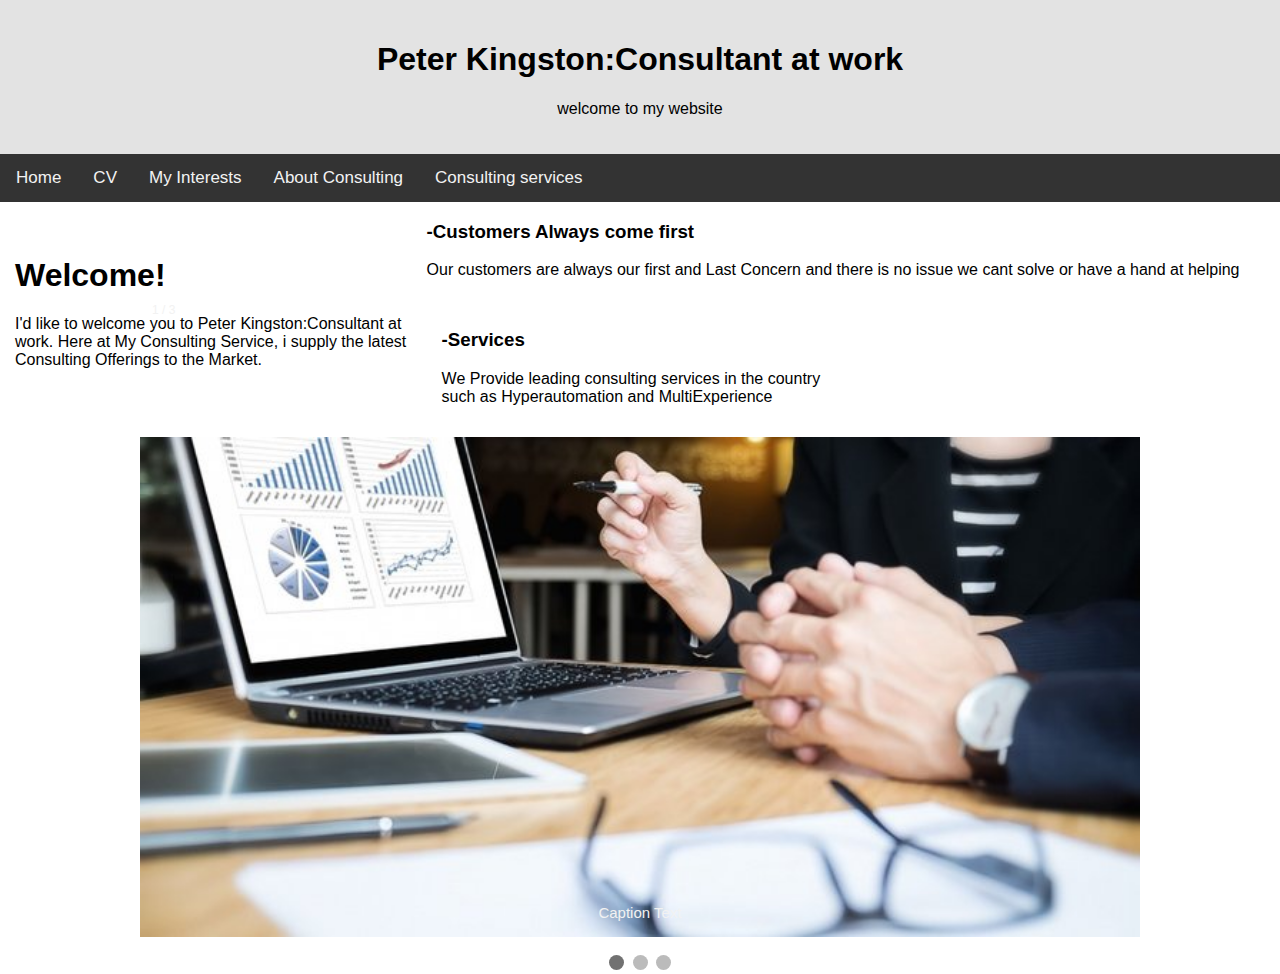
<file: index.html>
<DOCTYPE html>
<html lang="en">
   <head> 
       <title>Peter's website</title>
	   <link rel="stylesheet" type="text/css" href="style.css">
	   <meta name="viewport" content="width=device-width, initial-scale=1">
	</head>
	
<body>
    <div class="header">
	    <h1>Peter Kingston:Consultant at work</h1>
		<p>welcome to my website</p>
    </div>
	
	<div class="topnav">
	  <a href="index.html">Home</a>
	  <a href="cv.html">CV</a>
	  <a href="MyInterestss.html">My Interests</a>
	  <a href="aboutConulting.html">About Consulting</a>
	  <a href="Ebus1.html">Consulting services</a>
	</div>
	
	<div class="row">
	  <div class="column">
	    <h1>Welcome!</h1>
		<p>I'd like to welcome you to Peter Kingston:Consultant at work. Here at My Consulting Service, i supply the latest Consulting Offerings to the Market.
	  </div
	  
	   <div class="column">
	    <h3>-Customers Always come first</h3>
		<p>Our customers are always our first and Last Concern and there is no issue we cant solve or have a hand at helping
	  </div>
	  
	   <div class="column">
	    <h3>-Services</h3>
		<p>We Provide leading consulting services in the country such as Hyperautomation and MultiExperience
	  </div>
	  
	  <style>
* {box-sizing: border-box;}
body {font-family: Verdana, sans-serif;}
.mySlides {display: none;}
img {vertical-align: middle;}

/* Slideshow container */
.slideshow-container {
  max-width: 1000px;
  position: relative;
  margin: auto;
}

/* Caption text */
.text {
  color: #f2f2f2;
  font-size: 15px;
  padding: 8px 12px;
  position: absolute;
  bottom: 8px;
  width: 100%;
  text-align: center;
}

/* Number text (1/3 etc) */
.numbertext {
  color: #f2f2f2;
  font-size: 12px;
  padding: 8px 12px;
  position: absolute;
  top: 0;
}

/* The dots/bullets/indicators */
.dot {
  height: 15px;
  width: 15px;
  margin: 0 2px;
  background-color: #bbb;
  border-radius: 50%;
  display: inline-block;
  transition: background-color 0.6s ease;
}

.active {
  background-color: #717171;
}

/* Fading animation */
.fade {
  -webkit-animation-name: fade;
  -webkit-animation-duration: 1.5s;
  animation-name: fade;
  animation-duration: 1.5s;
}

@-webkit-keyframes fade {
  from {opacity: .4} 
  to {opacity: 1}
}

@keyframes fade {
  from {opacity: .4} 
  to {opacity: 1}
}

/* On smaller screens, decrease text size */
@media only screen and (max-width: 300px) {
  .text {font-size: 11px}
}
</style>


<div class="slideshow-container">

<div class="mySlides fade">
  <div class="numbertext">1 / 3</div>
  <img src="20.jpg" style="width:100%">
  <div class="text">Caption Text</div>
</div>

<div class="mySlides fade">
  <div class="numbertext">2 / 3</div>
  <img src="30.jpg" style="width:100%">
  <div class="text">Caption Two</div>
</div>

<div class="mySlides fade">
  <div class="numbertext">3 / 3</div>
  <img src="40.jpg" style="width:100%">
  <div class="text">Caption Three</div>
</div>

</div>
<br>

<div style="text-align:center">
  <span class="dot"></span> 
  <span class="dot"></span> 
  <span class="dot"></span> 
</div>

<script>
var slideIndex = 0;
showSlides();

function showSlides() {
  var i;
  var slides = document.getElementsByClassName("mySlides");
  var dots = document.getElementsByClassName("dot");
  for (i = 0; i < slides.length; i++) {
    slides[i].style.display = "none";  
  }
  slideIndex++;
  if (slideIndex > slides.length) {slideIndex = 1}    
  for (i = 0; i < dots.length; i++) {
    dots[i].className = dots[i].className.replace(" active", "");
  }
  slides[slideIndex-1].style.display = "block";  
  dots[slideIndex-1].className += " active";
  setTimeout(showSlides, 2000); // Change image every 2 seconds
}
</script>
	  
	  
	 
</body>
</html>
</file>
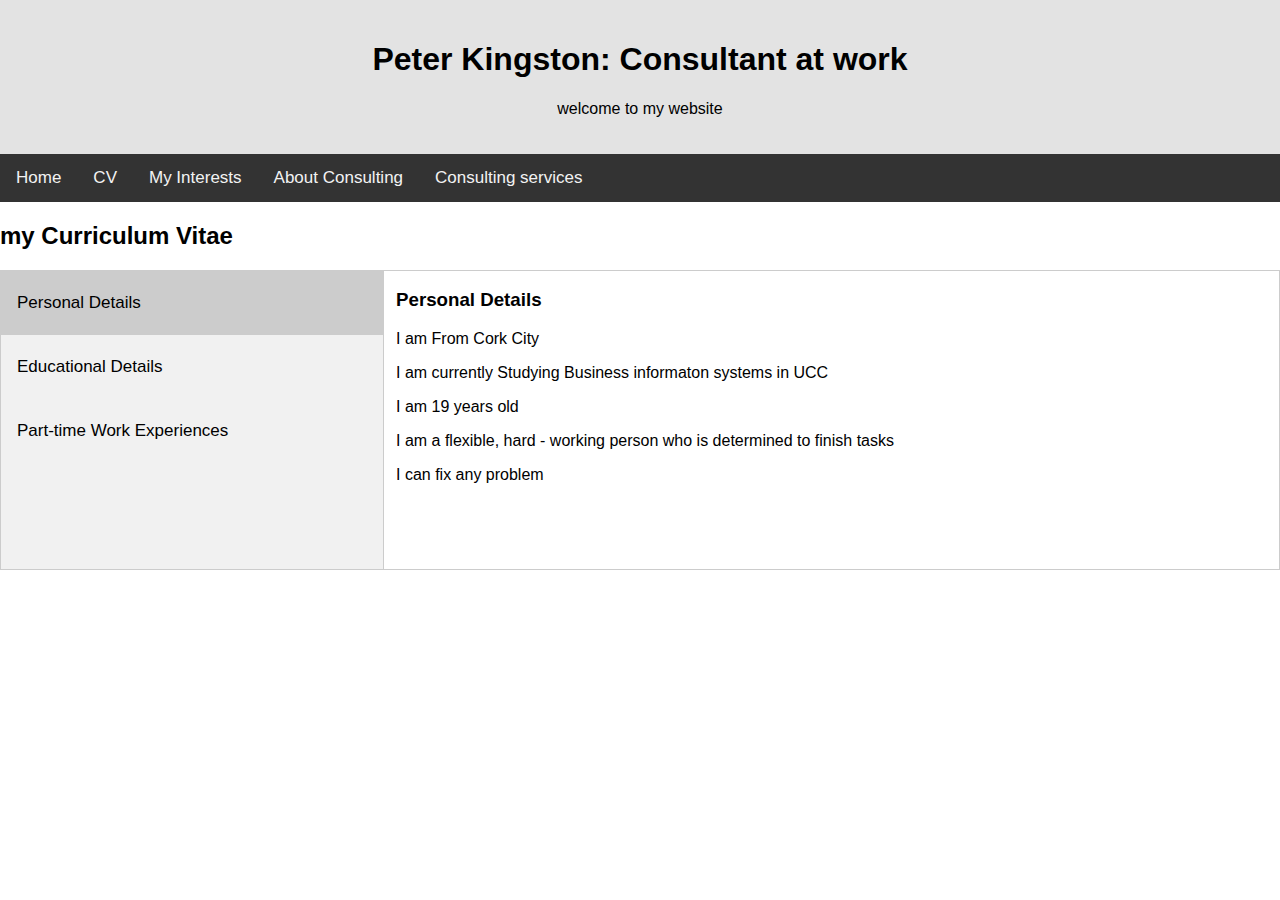
<file: cv.html>
<html<DOCTYPE html>
<html lang="en">
   <head> 
       <title>Peter's website</title>
	   <link rel="stylesheet" type="text/css" href="style.css">
	   <meta name="viewport" content="width=device-width, initial-scale=1">
<style>
* {box-sizing: border-box}
body {font-family: "Lato", sans-serif;}

/* Style the tab */
.tab {
  float: left;
  border: 1px solid #ccc;
  background-color: #f1f1f1;
  width: 30%;
  height: 300px;
}

/* Style the buttons inside the tab */
.tab button {
  display: block;
  background-color: inherit;
  color: black;
  padding: 22px 16px;
  width: 100%;
  border: none;
  outline: none;
  text-align: left;
  cursor: pointer;
  transition: 0.3s;
  font-size: 17px;
}

/* Change background color of buttons on hover */
.tab button:hover {
  background-color: #ddd;
}

/* Create an active/current "tab button" class */
.tab button.active {
  background-color: #ccc;
}

/* Style the tab content */
.tabcontent {
  float: left;
  padding: 0px 12px;
  border: 1px solid #ccc;
  width: 70%;
  border-left: none;
  height: 300px;
}
</style>
	</head>
	
<body>
    <div class="header">
	    <h1>Peter Kingston: Consultant at work</h1>
		<p>welcome to my website</p>
    </div>
	
	<div class="topnav">
	  <a href="index.html">Home</a>
	  <a href="cv.html">CV</a>
	  <a href="MyInterestss.html">My Interests</a>
	  <a href="aboutConulting.html">About Consulting</a>
	  <a href="Ebus1.html">Consulting services</a>
	</div>
	
	<h2>my Curriculum Vitae</h2>


<div class="tab">
  <button class="tablinks" onclick="MYcv(event, 'Personal Details')" id="defaultOpen">Personal Details</button>
  <button class="tablinks" onclick="MYcv(event, 'Educational Details')">Educational Details</button>
  <button class="tablinks" onclick="MYcv(event, 'Part-time Work Experiences')">Part-time Work Experiences</button>
</div>

<div id="Personal Details" class="tabcontent">
  <h3>Personal Details</h3>
  <p>I am From Cork City</p>
   <p>I am currently Studying Business informaton systems in UCC</p>
    <p>I am 19 years old</p>
	 <p>I am a flexible, hard - working person who is determined to finish tasks</p>
	  <p>I can fix any problem</p>
</div>

<div id="Educational Details" class="tabcontent">
  <h3>Educational Details</h3>
  <p>-St Anthony's Primary School, BallinLough</p> 
  <p>-Christians Brothers College Secondary School</p>
  <p>-University College Cork, Studying Business Information Systems</p>
</div>

<div id="Part-time Work Experiences" class="tabcontent">
  <h3>Part-Time Work Experience</h3>
  <p>-Worked Two weeks in TechSmart, kinsale road as an analyst</p>
   <p>-Work Part-Time in Ballintemple Food Store as a Cashier and Floor Worker</p>
    <p>-In summer time, I work in The Blind Piper Pub as a Barman and Waiter<p>
	 <p>-I have worked in the Temple inn Pub as a Barman</p>
	  <p>-I have also worked in Pairc ui Chaoimh</p>
</div>

<script>
function MYcv(evt, MYcv) {
  var i, tabcontent, tablinks;
  tabcontent = document.getElementsByClassName("tabcontent");
  for (i = 0; i < tabcontent.length; i++) {
    tabcontent[i].style.display = "none";
  }
  tablinks = document.getElementsByClassName("tablinks");
  for (i = 0; i < tablinks.length; i++) {
    tablinks[i].className = tablinks[i].className.replace(" active", "");
  }
  document.getElementById(MYcv).style.display = "block";
  evt.currentTarget.className += " active";
}


document.getElementById("defaultOpen").click();
</script>
   
	 
</body>
</html>
</file>
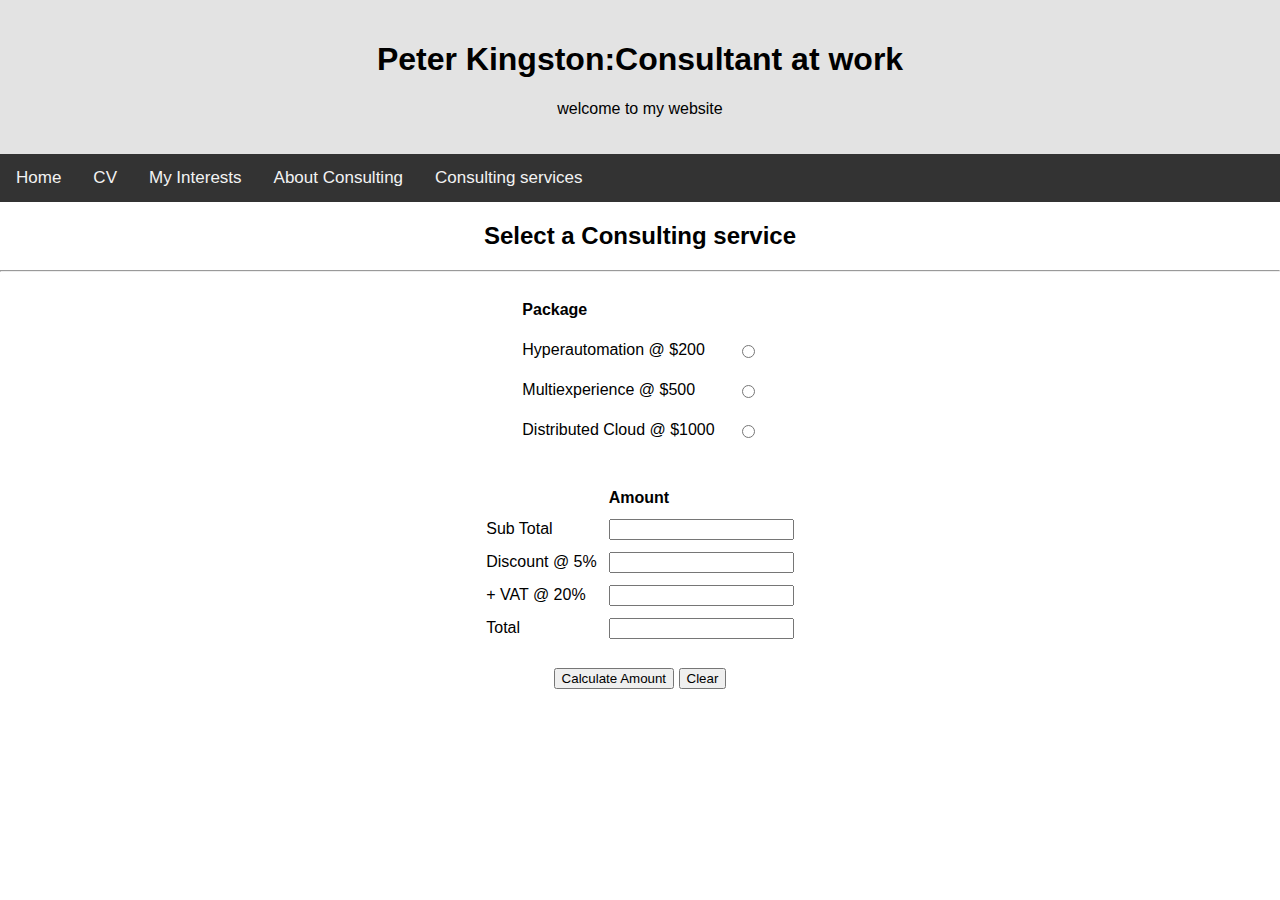
<file: Ebus1.html>
<html lang="en">
   <head> 
       <title>Peter's website</title>
	   <link rel="stylesheet" type="text/css" href="style.css">
	    <meta name="viewport" content="width=device-width, initial-scale=1">
	</head>
	
<body>
    <div class="header">
	    <h1>Peter Kingston:Consultant at work</h1>
		<p>welcome to my website</p>
    </div>
	
	<div class="topnav">
	  <a href="index.html">Home</a>
	  <a href="cv.html">CV</a>
	  <a href="MyInterestss.html">My Interests</a>
	  <a href="aboutConulting.html">About Consulting</a>
	  <a href="Ebus1.html">Consulting services</a>
	</div>
 

</div>
 
        <center>
        <div class="form">
            <form name="intCalc" method="post" action="eBus2.php">
                <center>
             <h2> Select a Consulting service</h2>
                </center>
        <hr/>
        <center>
            <table cellspacing="20">
                <tr>
                    <td><b>Package</b></td>
                </tr>
                <tr>
                    <td>Hyperautomation @ $200</td>
                    <td><input type="radio" id="Hyperautomation" name="rdoGroup" value="200"  required /></td>
                </tr>
                <tr>
                    <td>Multiexperience @ $500</td>
                    <td><input type="radio" id="Multiexperience" name="rdoGroup" value="500"  /></td>
                </tr>
                <tr>
                    <td>Distributed Cloud @ $1000</td>
                    <td><input type="radio" id="DistributedCloud" name="rdoGroup" value="1000" /></td>
                </tr>
            </table>
        </center>
        <br/>
            <center>
                 <table cellspacing="10">
            <tr>
                    <td><b></b></td>
                    <td><b>Amount</b></td>
            </tr>
                <tr>
                    <td>Sub Total</td>
                    <td><input type="text" id="txtSubTot" name="txtSub" readonly  required/></td>
                </tr>
                <tr>
                    <td>Discount @ 5%</td>
                    <td><input type="text" id="txtDisc" name="txtDisc" readonly  required/></td>
                </tr>
                <tr>
                    <td>+ VAT @ 20%</td>
                    <td><input type="text" id="txtVAT" name="txtVAT" readonly required /></td>
                </tr>
                <tr>
                    <td>Total</td>
                    <td><input type="text" id="txtTotal" name="txtTotal" value="" readonly required/></td>
                </tr>
            </table>
        </center>
       
        <br />
            <center>
            <input type="button" name="btnCalc" id="btnCalc" onclick="calcSub()" value="Calculate Amount"/>
            <input type="reset" name="btnClear" id="btnClear" value="Clear"/>
           
           
        </center>
            </form>
        </div>
        </center>
            <script type="text/javascript">
              function calcSub(){
                    var argSelection = parseFloat(document.getElementById('txtSubTot').value);
                    var Hyperautomation = parseFloat(document.getElementById('Hyperautomation').value);
                    var Multiexperience = parseFloat(document.getElementById('Multiexperience').value);
                    var DistributedCloud = parseFloat(document.getElementById('DistributedCloud').value);
                   
                   
                    if (document.getElementById('Hyperautomation').checked) {
                        document.intCalc.txtSubTot.value = Hyperautomation;
                        argSelection = Hyperautomation;
                        calcVatTotal(argSelection);
                       
                    }
                   else if (document.getElementById('Multiexperience').checked) {
                        document.intCalc.txtSubTot.value = Multiexperience;
                        argSelection = Multiexperience;
                        calcVatTotal(argSelection);
                       
                    }
                    else if (document.getElementById('DistributedCloud').checked) {
                        document.intCalc.txtSubTot.value = DistributedCloud;
                        argSelection = DistributedCloud;
                        calcVatTotal(argSelection);
                    }
                }
               
               
                function calcVatTotal(parmSelection) {
                    var argsubTotal = parseFloat(parmSelection);
                    var argdiscountAmt = parseFloat(argsubTotal * .05);
                    var argvatAmt = parseFloat(argsubTotal * .20);    
                    var argtotalPrice = parseFloat(argsubTotal - argdiscountAmt + argvatAmt);
                   calcDisp(argsubTotal, argdiscountAmt,argvatAmt,argtotalPrice);
                   
                 
                }

function calcDisp(parmsubTotal, parmdiscountAmt, parmvatAmt, parmtotalPrice){
document.intCalc.txtSubTot.value = parmsubTotal;
document.intCalc.txtDisc.value = parmdiscountAmt;
                    document.intCalc.txtVAT.value = parmvatAmt;
                    document.intCalc.txtTotal.value = parmtotalPrice;
}
               
               
            </script>

    </body>
</file>
<file: style.css>
* {
  box-sizing: border-box;
}

body {
  margin: 0;
  font-family: Arial, Helvetica, sans-serif;
}

.topnav {
  overflow: hidden;
  background-color: #333;
}


.topnav a {
  float: left;
  color: #f2f2f2;
  text-align: center;
  padding: 14px 16px;
  text-decoration: none;
  font-size: 17px;
}

.topnav a:hover {
  background-color: #ddd;
  color: black;
}

.topnav a.active {
  background-color: #4CAF50;
  color: white;
}

.header {
	background-color: #e3e3e3;
	padding: 20px;
	text-align: center;
} 

.column {
	float: left;
	width: 33.33%;
	padding: 15px;
}
</file>
